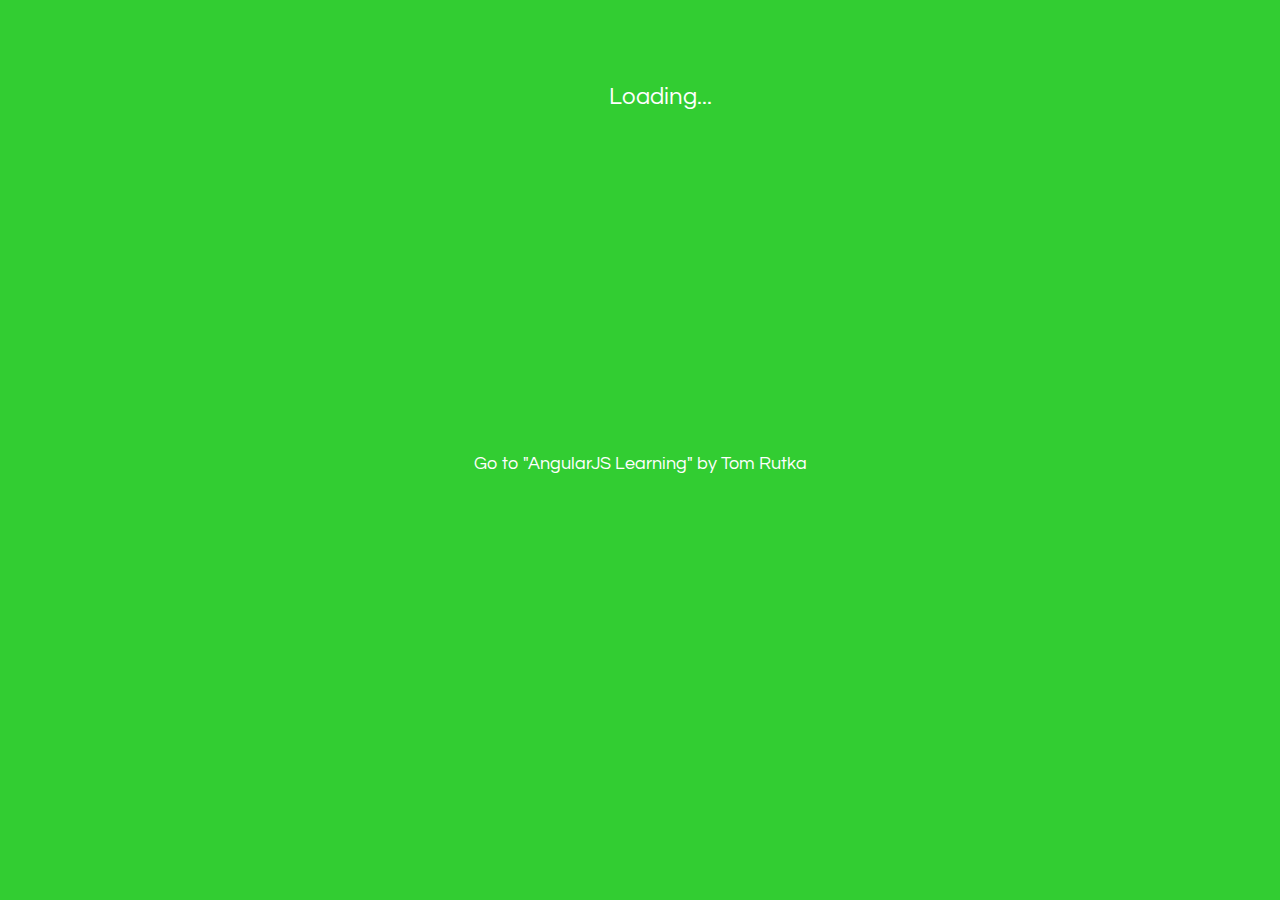
<file: index.html>
<!doctype html>
<html ng-app="myApp">
<head>
  <meta charset="utf-8">
  <title>Intro to AngularJS by Tom Rutka</title>
  <meta name="viewport" content="width=device-width, initial-scale=1.0">
	<script src="//code.angularjs.org/1.2.18/angular.min.js"></script>
	<script src="//code.angularjs.org/1.2.18/angular-route.min.js"></script>
	<script src="//code.angularjs.org/1.2.18/angular-animate.min.js"></script>
	<script type="text/javascript" src="js/app.js"></script>
	<script type="text/javascript" src="js/controller.js"></script>
	<script type="text/javascript" src="js/factory.js"></script>
	<link href='http://fonts.googleapis.com/css?family=Questrial' rel='stylesheet' type='text/css'>
	<link href='css/main.css' rel='stylesheet' type='text/css'>


</head>
<body>
	<div id="home" ng-view>Loading...</div>

<footer><a href="http://angularjs.runastartup.com">Go to "AngularJS Learning" by Tom Rutka</a>
  <br/><br/>
  <div class="addthis_toolbox addthis_default_style ">
  <a class="addthis_button_facebook_like" fb:like:layout="button_count"></a>
  <a class="addthis_button_tweet"></a>
  <a class="addthis_button_pinterest_pinit" pi:pinit:layout="horizontal"></a>
  <a class="addthis_counter addthis_pill_style"></a>
  </div>
  <script type="text/javascript">var addthis_config = {"data_track_addressbar":true};</script>
  <script type="text/javascript" src="//s7.addthis.com/js/300/addthis_widget.js#pubid=ra-4f8c637f46642484"></script>
</footer>

</body>
</html>
</file>
<file: css/main.css>
body {
    	margin: 0;
    	padding: 0;
    	width: 100%;
    	font-size: 24px;
    	background-color: limegreen;
    }
    html {
		font-family: 'Questrial', sans-serif;
		font-weight: 400; 
    }
    h1 {
    	font-size: 1.25em;
    }
    div, p, a{
    	font: verdana;
    	color: #FFF;
    	text-align: center;
    	text-decoration: none;
    }
    p {
    	font-size: 18px;
    }
    a {
    	font-size: 1.8em;
    	text-shadow: none;
    	-webkit-transition:0.5s all;
 		 transition:0.5s all;
    }
    a:hover {
		text-shadow: 2px 2px 4px #333;
    }
    h2 { 
    	font-size: 56px;
    }
    footer a {
    	font-size: 18px;
    }
    ul {
    	list-style: none;
    	line-height: 1.8em;
    }
	#home {
		display: block;
		margin: 0 auto;
		padding: 20px;
		min-height: 300px;
		margin-top: 5%;
		width: 100%;
		min-width: 400px;
	}
	button {
	  font-size: .8em;
	  -webkit-border-radius: 8;
	  -moz-border-radius: 8;
	  border-radius: 8px;
	  color: #FFF;
	  padding: 8px;
	  background: green;
	  text-shadow: 2px 2px 4px #333;
	  border: none;
	  border-bottom: solid black 4px;
	  text-decoration: none;
	}

	button.btn:hover {
		text-shadow:none;
	    text-decoration: none;
	}

	form {
		margin: 20px 0;
	}
	input {
		margin: 12px;
		background-color: limegreen;
		font-size: .8em;
		color: #fff;
		border: 1px dashed #FFF;
	}
	input:active {
		border: none;
	}
	input.ng-valid {

	}
	input.ng-invalid.ng-dirty {
		-moz-box-shadow:      0 0 2px 2px gold;
		  -webkit-box-shadow: 0 0 2px 2px gold;
		  box-shadow:         0 0 2px 2px gold;
	}
	input#answer {
		background-color: limegreen;
		font-size: 1.8em;
		color: #fff;
	}
	.flip {
	  -webkit-transition:0.5s;
	  transition:0.5s;
	  margin-top: 0;
	}

	.flip-add {
	  margin-top: -50%;
	}

	.ng-enter, .ng-leave.ng-leave-active {
	  opacity:0;
	}
	.ng-leave, .ng-enter.ng-enter-active {
  	  opacity:1;
	}
	.ng-leave {
	   -webkit-transition:0.2s all;
 		 transition:0.2s all;
	}
	.ng-enter {
	   -webkit-transition:1s all;
 		 transition:1s all;

	}
footer {
	padding-top: 50px;
	display: block;
	text-align: center;
	width: 400px;
	color: #fff;
	margin: 0 auto;
	font-size: 18px;
}
</file>
